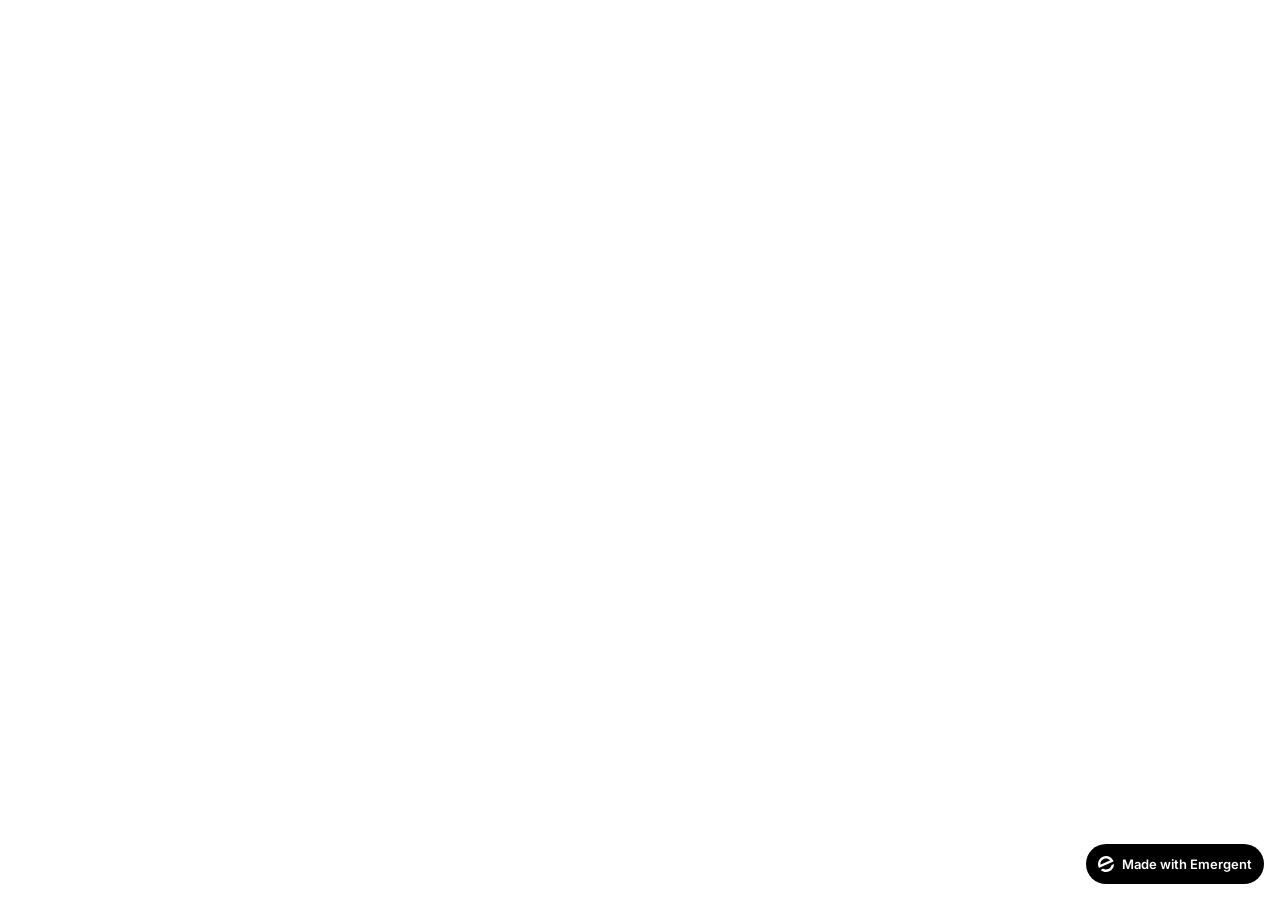
<file: frontend/public/index.html>
<!doctype html>
<html lang="en">
    <head>
        <meta charset="utf-8" />
        <meta name="viewport" content="width=device-width, initial-scale=1, viewport-fit=cover" />
        <meta name="theme-color" content="#0A1628" />
        <meta name="description" content="KitaTracker - Personal business finance tracking application" />
        <meta name="apple-mobile-web-app-capable" content="yes" />
        <meta name="apple-mobile-web-app-status-bar-style" content="black-translucent" />
        <meta name="apple-mobile-web-app-title" content="KitaTracker" />
        <link rel="manifest" href="%PUBLIC_URL%/manifest.json" />
        <link rel="icon" type="image/x-icon" href="%PUBLIC_URL%/favicon.ico" />
        <link rel="icon" type="image/png" sizes="32x32" href="%PUBLIC_URL%/favicon-32x32.png" />
        <link rel="icon" type="image/png" sizes="16x16" href="%PUBLIC_URL%/favicon-16x16.png" />
        <link rel="apple-touch-icon" sizes="192x192" href="%PUBLIC_URL%/logo-192x192.png" />
        <link rel="preconnect" href="https://fonts.googleapis.com" />
        <link rel="preconnect" href="https://fonts.gstatic.com" crossorigin />
        <link href="https://fonts.googleapis.com/css2?family=Inter:wght@600&display=swap" rel="stylesheet" />
        <link href="https://fonts.googleapis.com/css2?family=Outfit:wght@300;400;500;600;700&display=swap" rel="stylesheet" />
        <title>KitaTracker</title>
        <script>window.addEventListener("error",function(e){if(e.error instanceof DOMException&&e.error.name==="DataCloneError"&&e.message&&e.message.includes("PerformanceServerTiming")){e.stopImmediatePropagation();e.preventDefault()}},true);</script>
        <script src="https://assets.emergent.sh/scripts/emergent-main.js"></script>
    </head>
    <body>
        <noscript>You need to enable JavaScript to run this app.</noscript>
        <div id="root"></div>
        <!--
      This HTML file is a template.
      If you open it directly in the browser, you will see an empty page.

      You can add webfonts, meta tags, or analytics to this file.
      The build step will place the bundled scripts into the <body> tag.

      To begin the development, run `npm start` or `yarn start`.
      To create a production bundle, use `npm run build` or `yarn build`.
    -->
        <a
            id="emergent-badge"
            target="_blank"
            href="https://app.emergent.sh/?utm_source=emergent-badge"
            style="
                display: inline-flex !important;
                box-sizing: border-box;
                width: 178px;
                height: 40px;
                padding: 8px 12px 8px 12px;
                align-items: center !important;
                gap: 8px;
                border-radius: 50px !important;
                background: #000 !important;
                position: fixed !important;
                bottom: 16px;
                right: 16px;
                text-decoration: none;
                font-family: -apple-system, BlinkMacSystemFont,
                    &quot;Segoe UI&quot;, Roboto, Oxygen, Ubuntu, Cantarell,
                    &quot;Open Sans&quot;, &quot;Helvetica Neue&quot;,
                    sans-serif !important;
                font-size: 12px !important;
                z-index: 9999 !important;
            "
        >
            <svg xmlns="http://www.w3.org/2000/svg" width="16" height="16" viewBox="0 0 16 16" fill="none">
                <path d="M15.5702 8.13142C15.7729 8.0412 16.0007 8.18878 15.9892 8.4103C15.8374 11.3192 14.0965 14.0405 11.2531 15.3065C8.40964 16.5725 5.2224 16.0453 2.95912 14.2117C2.78676 14.072 2.82955 13.804 3.03219 13.7137L4.95677 12.8568C5.04866 12.8159 5.15446 12.823 5.24204 12.8725C6.73377 13.7153 8.59176 13.8649 10.2772 13.1145C11.9626 12.3641 13.0947 10.8833 13.4665 9.21075C13.4883 9.11256 13.5539 9.02918 13.6457 8.98827L15.5702 8.13142Z" fill="white"/>
                <path fill-rule="evenodd" clip-rule="evenodd" d="M15.3066 4.74698L15.5067 5.19653C15.5759 5.35178 15.5061 5.53366 15.3508 5.60278L1.29992 11.8586C1.14467 11.9278 0.962794 11.8579 0.893675 11.7027L0.701732 11.2716L0.693457 11.2531C-1.10317 7.21778 0.711626 2.49007 4.74692 0.693443C8.78221 -1.10318 13.51 0.711693 15.3066 4.74698ZM2.82356 8.55367C2.63552 8.63739 2.41991 8.51617 2.40853 8.31065C2.28373 6.05724 3.53858 3.85787 5.72286 2.88536C7.90715 1.91286 10.3813 2.45199 11.9724 4.05256C12.1175 4.19854 12.0633 4.43988 11.8753 4.5236L2.82356 8.55367Z" fill="white"/>
            </svg>
            <p
                style="
                    color: #FFF !important;
                    font-family: 'Inter', sans-serif !important;
                    font-size: 13px !important;
                    font-style: normal !important;
                    font-weight: 600 !important;
                    line-height: 20px !important;
                    margin: 0 !important;
                    white-space: nowrap !important;
                "
            >
                Made with Emergent
            </p>
        </a>
        <script>
            !(function (t, e) {
                var o, n, p, r;
                e.__SV ||
                    ((window.posthog = e),
                    (e._i = []),
                    (e.init = function (i, s, a) {
                        function g(t, e) {
                            var o = e.split(".");
                            2 == o.length && ((t = t[o[0]]), (e = o[1])),
                                (t[e] = function () {
                                    t.push(
                                        [e].concat(
                                            Array.prototype.slice.call(
                                                arguments,
                                                0,
                                            ),
                                        ),
                                    );
                                });
                        }
                        ((p = t.createElement("script")).type =
                            "text/javascript"),
                            (p.crossOrigin = "anonymous"),
                            (p.async = !0),
                            (p.src =
                                s.api_host.replace(
                                    ".i.posthog.com",
                                    "-assets.i.posthog.com",
                                ) + "/static/array.js"),
                            (r =
                                t.getElementsByTagName(
                                    "script",
                                )[0]).parentNode.insertBefore(p, r);
                        var u = e;
                        for (
                            void 0 !== a ? (u = e[a] = []) : (a = "posthog"),
                                u.people = u.people || [],
                                u.toString = function (t) {
                                    var e = "posthog";
                                    return (
                                        "posthog" !== a && (e += "." + a),
                                        t || (e += " (stub)"),
                                        e
                                    );
                                },
                                u.people.toString = function () {
                                    return u.toString(1) + ".people (stub)";
                                },
                                o =
                                    "init me ws ys ps bs capture je Di ks register register_once register_for_session unregister unregister_for_session Ps getFeatureFlag getFeatureFlagPayload isFeatureEnabled reloadFeatureFlags updateEarlyAccessFeatureEnrollment getEarlyAccessFeatures on onFeatureFlags onSurveysLoaded onSessionId getSurveys getActiveMatchingSurveys renderSurvey canRenderSurvey canRenderSurveyAsync identify setPersonProperties group resetGroups setPersonPropertiesForFlags resetPersonPropertiesForFlags setGroupPropertiesForFlags resetGroupPropertiesForFlags reset get_distinct_id getGroups get_session_id get_session_replay_url alias set_config startSessionRecording stopSessionRecording sessionRecordingStarted captureException loadToolbar get_property getSessionProperty Es $s createPersonProfile Is opt_in_capturing opt_out_capturing has_opted_in_capturing has_opted_out_capturing clear_opt_in_out_capturing Ss debug xs getPageViewId captureTraceFeedback captureTraceMetric".split(
                                        " ",
                                    ),
                                n = 0;
                            n < o.length;
                            n++
                        )
                            g(u, o[n]);
                        e._i.push([i, s, a]);
                    }),
                    (e.__SV = 1));
            })(document, window.posthog || []);
            posthog.init("phc_xAvL2Iq4tFmANRE7kzbKwaSqp1HJjN7x48s3vr0CMjs", {
                api_host: "https://us.i.posthog.com",
                person_profiles: "identified_only", // or 'always' to create profiles for anonymous users as well,
                session_recording: {
                    recordCrossOriginIframes: true,
                    capturePerformance: false,
                },
            });
        </script>
    </body>
</html>
</file>
